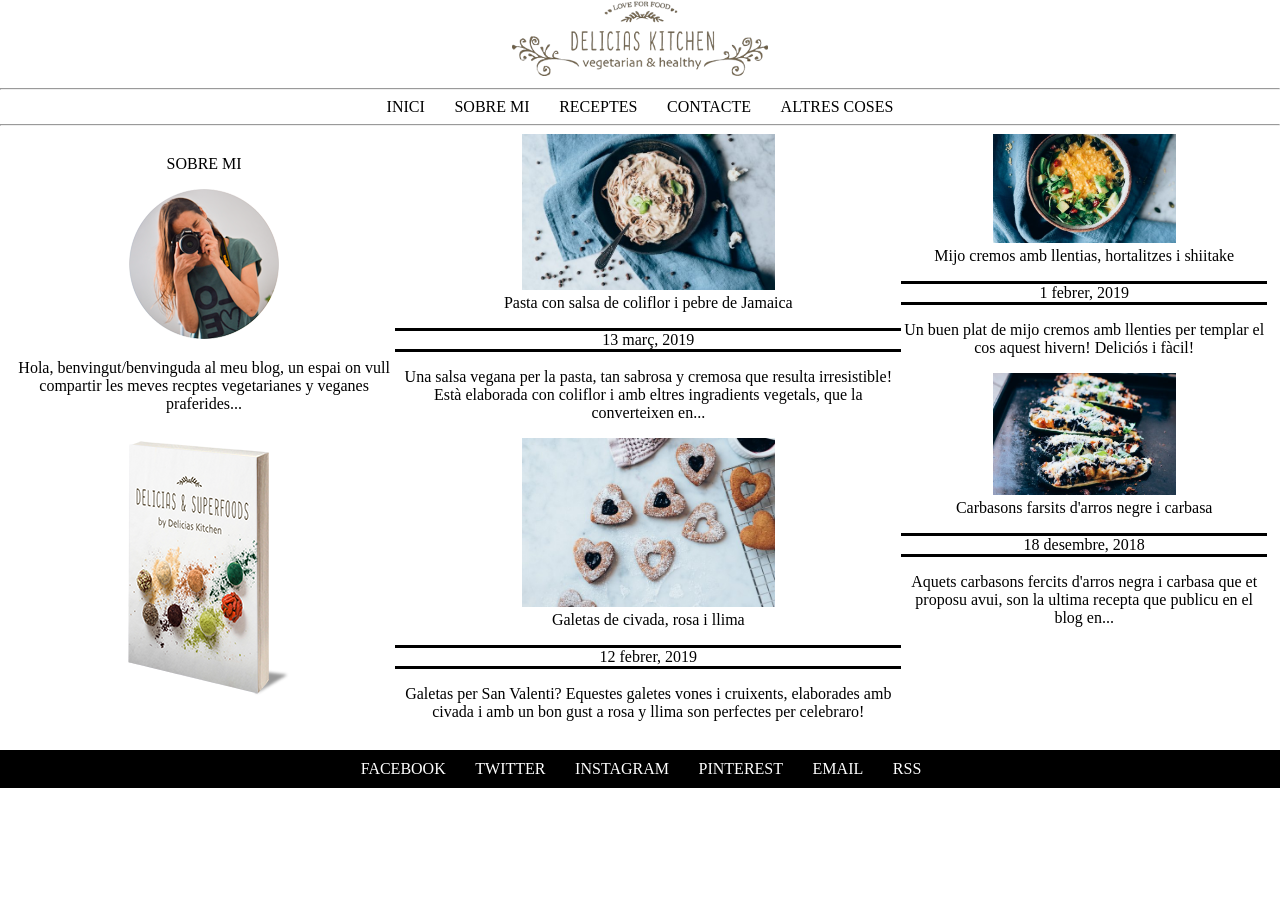
<file: index.html>
<!--
    Narcís Carol Costajussà
    M04 UF2 Pt3.3
-->
<!DOCTYPE html>
<html lang="es-es">
    <head>
    <meta charset="UTF-8">
    <title>pt3_canelles_oriol_carol_narcis</title>
    <link rel="stylesheet" href="css/estils.css">
    </head>
    <body>
        <header class="header">
            <div class="logo">
                <img src="imatges/Logo-Delicias.png">
            </div>
            <hr>
            <nav class="menu">
                <a class="enllas" href="https://nccitb.github.io/Pt3.3-XML-XSLT/" target="_self">INICI</a>
                <a class="enllas" href="https://nccitb.github.io/Pt3.3-XML-XSLT/nosaltres/nosaltres.html" target="_self">SOBRE MI</a>
                <a class="enllas" href="https://nccitb.github.io/Pt3.3-XML-XSLT/receptes/recepta.html" target="_self">RECEPTES</a>
                <a class="enllas" href="https://nccitb.github.io/Pt3.3-XML-XSLT/contacte/contacte.html" target="_self">CONTACTE</a>
                <a class="enllas" href="https://nccitb.github.io/Pt3.3-XML-XSLT/llistat/llistat.html" target="_self">ALTRES COSES</a>
            </nav>
            <hr>
        </header>
        
        <div class="info">
            <br>
            <br>
            <br>
            <br>
            <br>
            <br>
            <br>
            <div>
                <br>
                <br>
                <br>
                <br>
                <br>
                <br>
                <br>
                <p>SOBRE MI</p>
                <img src="imatges/isagil.png">
                <p>Hola, benvingut/benvinguda al meu blog, un espai on vull compartir les meves recptes vegetarianes y veganes praferides...</p>
                <img src="imatges/libro.png">
            </div>
            <section>
                <div>
                    <br>
                    <br>
                    <br>
                    <br>
                    <br>
                    <br>
                    <div>
                        <img class="imgResecpta" src="imatges/Pasta.jpg"><br>
                        <a class="enllas" href="https://nccitb.github.io/Pt3.3-XML-XSLT/receptes/recepta.html" target="_self">Pasta con salsa de coliflor i pebre de Jamaica</a>
                        <p class="date">13 març, 2019</p>
                        <p>Una salsa vegana per la pasta, tan sabrosa y cremosa que resulta irresistible! Està elaborada con coliflor  i amb eltres ingradients vegetals, que la converteixen en...</p>
                    </div>
                    <div>
                        <img class="imgResecpta" src="imatges/galletas.jpg"><br>
                        <a class="enllas" href="https://nccitb.github.io/Pt3.3-XML-XSLT/receptes/recepta.html" target="_self">Galetas de civada, rosa i llima</a>
                        <p class="date">12 febrer, 2019</p>
                        <p>Galetas per San Valenti? Equestes galetes vones i cruixents, elaborades amb civada i amb un bon gust a rosa y llima son perfectes per celebraro!</p>
                    </div>
                </div>
                <div>
                    <br>
                    <br>
                    <br>
                    <br>
                    <br>
                    <br>
                    <div>
                        <img class="imgResecpta" src="imatges/mijo.jpg"><br>
                        <a class="enllas" href="https://nccitb.github.io/Pt3.3-XML-XSLT/receptes/recepta.html" target="_self">Mijo cremos amb llentias, hortalitzes i shiitake</a>
                        <p class="date">1 febrer, 2019</p>
                        <p>Un buen plat de mijo cremos amb llenties per templar el cos aquest hivern! Deliciós i fàcil!</p>
                    </div>
                    <div>
                        <img class="imgResecpta" src="imatges/calabacines.jpg"><br>
                        <a class="enllas" href="https://nccitb.github.io/Pt3.3-XML-XSLT/receptes/recepta.html" target="_self">Carbasons farsits d'arros negre i carbasa</a>
                        <p class="date">18 desembre, 2018</p>
                        <p>Aquets carbasons fercits d'arros negra i carbasa que et proposu avui, son la ultima recepta que publicu en el blog en...</p>
                    </div>
                </div>
            </section>
        </div>
        <footer class="footer">
            <nav class="footerenllas">
                <a class="enllas">FACEBOOK</a>
                <a class="enllas">TWITTER</a>
                <a class="enllas">INSTAGRAM</a>
                <a class="enllas">PINTEREST</a>
                <a class="enllas">EMAIL</a>
                <a class="enllas">RSS</a>
            </nav>
        </footer>
    </body>
</html>
</file>
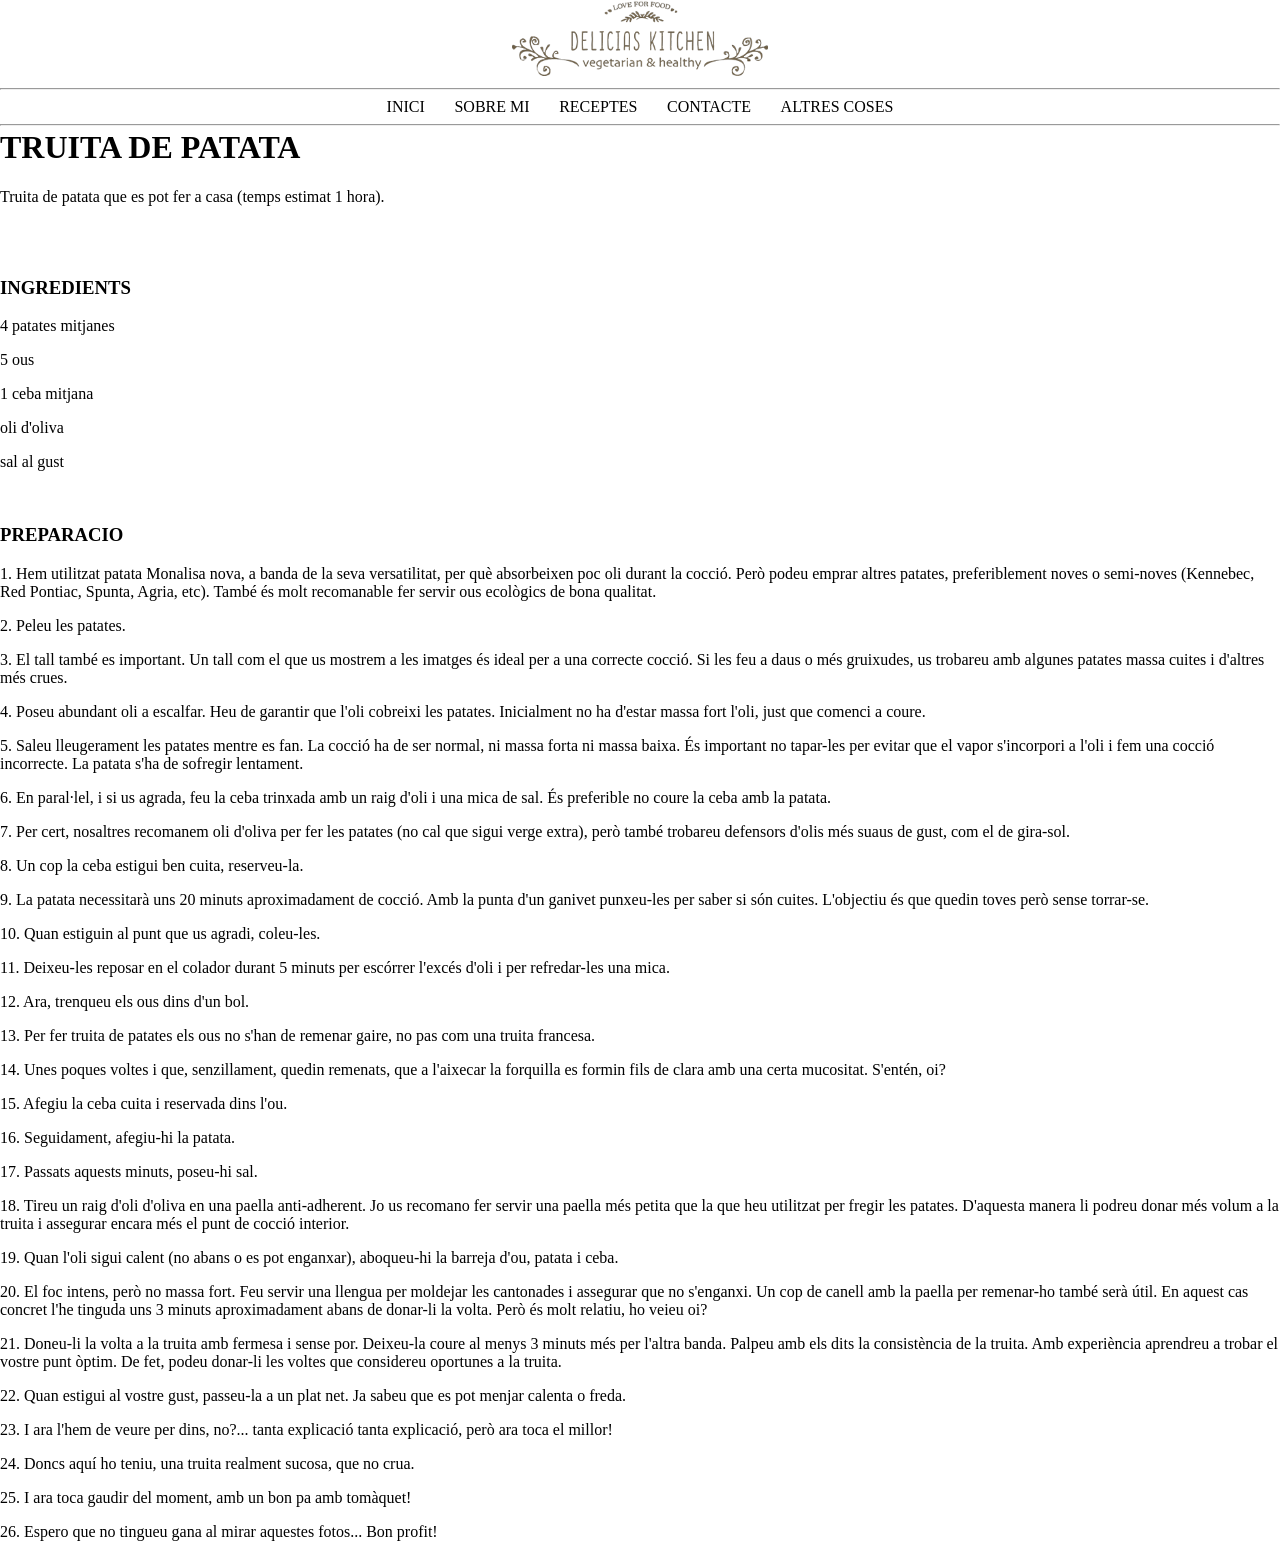
<file: receptes/recepta.html>
<!--
    Narcís Carol Costajussà
    M04 UF2 Pt3.3
-->
<!DOCTYPE html>
<html lang="es-es">
    <head>
    <meta charset="UTF-8">
    <title>RECEPTA</title>
    <link rel="stylesheet" href="../css/estils.css">
    </head>
    <body>
        <header class="header">
            <div class="logo">
                <img src="../imatges/Logo-Delicias.png">
            </div>
            <hr>
            <nav class="menu">
                <a class="enllas" href="https://nccitb.github.io/Pt3.3-XML-XSLT/" target="_self">INICI</a>
                <a class="enllas" href="https://nccitb.github.io/Pt3.3-XML-XSLT/nosaltres/nosaltres.html" target="_self">SOBRE MI</a>
                <a class="enllas" href="https://nccitb.github.io/Pt3.3-XML-XSLT/receptes/llistaReceptes.html" target="_self">RECEPTES</a>
                <a class="enllas" href="https://nccitb.github.io/Pt3.3-XML-XSLT/contacte/contacte.html" target="_self">CONTACTE</a>
                <a class="enllas" href="https://nccitb.github.io/Pt3.3-XML-XSLT/llistat/llistat.html" target="_self">ALTRES COSES</a>
            </nav>
            <hr>
        </header>
        <br/>
        <br/>
        <br/>
        <br/>
        <br/>
        <br/>
        <h1>TRUITA DE PATATA</h1>
        <p>Truita de patata que es pot fer a casa (temps estimat 1 hora). </p>
        <br/>
        <br/>
        <h3>INGREDIENTS</h3>
        <p>4 patates mitjanes</p>
        <p>5 ous</p>
        <p>1 ceba mitjana</p>
        <p>oli d'oliva</p>
        <p>sal al gust</p>
        <br/>
        <h3>PREPARACIO</h3>
        <p>1. Hem utilitzat patata Monalisa nova, a banda de la seva versatilitat, per què absorbeixen poc oli durant la  cocció. Però podeu emprar altres patates, preferiblement noves o semi-noves (Kennebec, Red Pontiac, Spunta, Agria, etc). També és molt recomanable fer servir ous ecològics de bona qualitat.</p>
        <p>2. Peleu les patates.</p>
        <p>3. El tall també es important. Un tall com el que us mostrem a les imatges és ideal per a una correcte cocció. Si les feu a daus o més gruixudes, us trobareu amb algunes patates massa cuites i d'altres més crues.</p>
        <p>4. Poseu abundant oli a escalfar. Heu de garantir que l'oli cobreixi les patates. Inicialment no ha d'estar massa fort l'oli, just que comenci a coure.</p>
        <p>5. Saleu lleugerament les patates mentre es fan. La cocció ha de ser normal, ni massa forta ni massa baixa. És important no tapar-les per evitar que el vapor s'incorpori a l'oli i fem una cocció incorrecte. La patata s'ha de sofregir lentament.</p>
        <p>6. En paral·lel, i si us agrada, feu la ceba trinxada amb un raig d'oli i una mica de sal. És preferible no coure la ceba amb la patata.</p>
        <p>7. Per cert, nosaltres recomanem oli d'oliva per fer les patates (no cal que sigui verge extra), però també trobareu defensors d'olis més suaus de gust, com el de gira-sol.</p>
        <p>8. Un cop la ceba estigui ben cuita, reserveu-la.</p>
        <p>9. La patata necessitarà uns 20 minuts aproximadament de cocció. Amb la punta d'un ganivet punxeu-les per saber si són cuites. L'objectiu és que quedin toves però sense torrar-se.</p>
        <p>10. Quan estiguin al punt que us agradi, coleu-les.</p>
        <p>11. Deixeu-les reposar en el colador durant 5 minuts per escórrer l'excés d'oli i per refredar-les una mica.</p>
        <p>12. Ara, trenqueu els ous dins d'un bol.</p>
        <p>13. Per fer truita de patates els ous no s'han de remenar gaire, no pas com una truita francesa.</p>
        <p>14. Unes poques voltes i que, senzillament, quedin remenats, que a l'aixecar la forquilla es formin fils de clara amb una certa mucositat. S'entén, oi?</p>
        <p>15. Afegiu la ceba cuita i reservada dins l'ou.</p>
        <p>16. Seguidament, afegiu-hi la patata.</p>
        <p>17. Passats aquests minuts, poseu-hi sal.</p>
        <p>18. Tireu un raig d'oli d'oliva en una paella anti-adherent. Jo us recomano fer servir una paella més petita que la que heu utilitzat per fregir les patates. D'aquesta manera li podreu donar més volum a la truita i assegurar encara més el punt de cocció interior.</p>
        <p>19. Quan l'oli sigui calent (no abans o es pot enganxar), aboqueu-hi la barreja d'ou, patata i ceba.</p>
        <p>20. El foc intens, però no massa fort. Feu servir una llengua per moldejar les cantonades i assegurar que no s'enganxi. Un cop de canell amb la paella per remenar-ho també serà útil. En aquest cas concret l'he tinguda uns 3 minuts aproximadament abans de donar-li la volta. Però és molt relatiu, ho veieu oi?</p>
        <p>21. Doneu-li la volta a la truita amb fermesa i sense por. Deixeu-la coure al menys 3 minuts més per l'altra banda. Palpeu amb els dits la consistència de la truita. Amb experiència aprendreu a trobar el vostre punt òptim. De fet, podeu donar-li les voltes que considereu oportunes a la truita.</p>
        <p>22. Quan estigui al vostre gust, passeu-la a un plat net. Ja sabeu que es pot menjar calenta o freda.</p>
        <p>23. I ara l'hem de veure per dins, no?... tanta explicació tanta explicació, però ara toca el millor!</p>
        <p>24. Doncs aquí ho teniu, una truita realment sucosa, que no crua.</p>
        <p>25. I ara toca gaudir del moment, amb un bon pa amb tomàquet!</p>
        <p>26. Espero que no tingueu gana al mirar aquestes fotos... Bon profit!</p>
    </body>
</html>
</file>
<file: css/estils.css>
body{margin: 0;}
.header{
    position: fixed;
    width: 100%;
    top: 0;
    background-color: white;
    text-align: center;
}

.logo img{
    width: 20%;
    text-align: center;
}

.menu{
    display: inline;
}
a.enllas{
    padding: 1%;
}
a.enllas:link{
    color: black;
    text-decoration: none;
}
a.enllas:visited{
    color: black;
}
a.enllas:hover {
    color: #7DCCAC;
    background-color: black;
}
.info {
    padding: 1%;
}
.imgResecpta{
    width: 50%;   
}

.info{
    display: flex;
    text-align: center;
    border: 5px;
}
section{
    display: flex;
    text-align: center;
}
.date{
    border-style: solid none;
}
.footer{
    width: 100%;
    top: 0;
    background-color: black;
    text-align: center;
    color: white;
    padding: 10px 1px;
}
.footerenllas{
    display: inline;
}
a.footer{
    padding: 1%;
}
</file>
